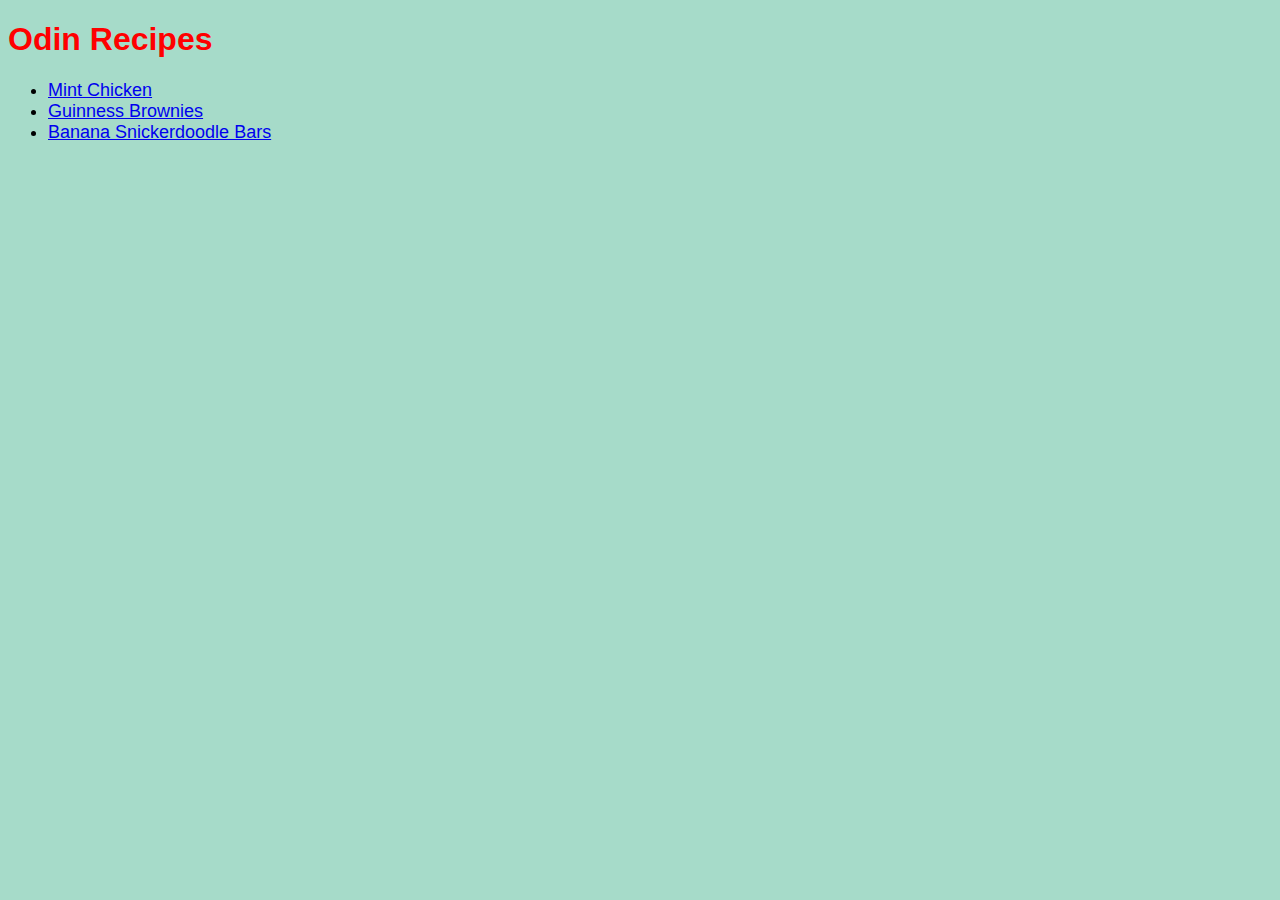
<file: index.html>
<!DOCTYPE html>
<html lang="en">
    <head>
        <meta charset="utf-8">
        <link rel="stylesheet" href="styles.css">
        <title>Odin Recipes</title>
    </head>
    <body>
        <h1>Odin Recipes</h1>
        <ul>
            <li><a href="recipes/mintChicken.html">Mint Chicken</a></li>
            <li><a href="recipes/guinnessBrownies.html">Guinness Brownies</a></li>
            <li><a href="recipes/bananaSnickerdoodleBars.html">Banana Snickerdoodle Bars</a></li>
        </ul>
    </body>
</html>
</file>
<file: styles.css>
* {
    background-color: rgb(166, 219, 201);
    font-family:Arial, Helvetica, sans-serif;
}

h1 {
    color: red;
    font-weight: bold;
}

h2,
h3 {
    font-weight: 500;
    color:#f54e4e;
}

p,
ul,
li{
    font-size: 18px;
}

img {
    width: 500px;
    height: auto;
}
</file>
